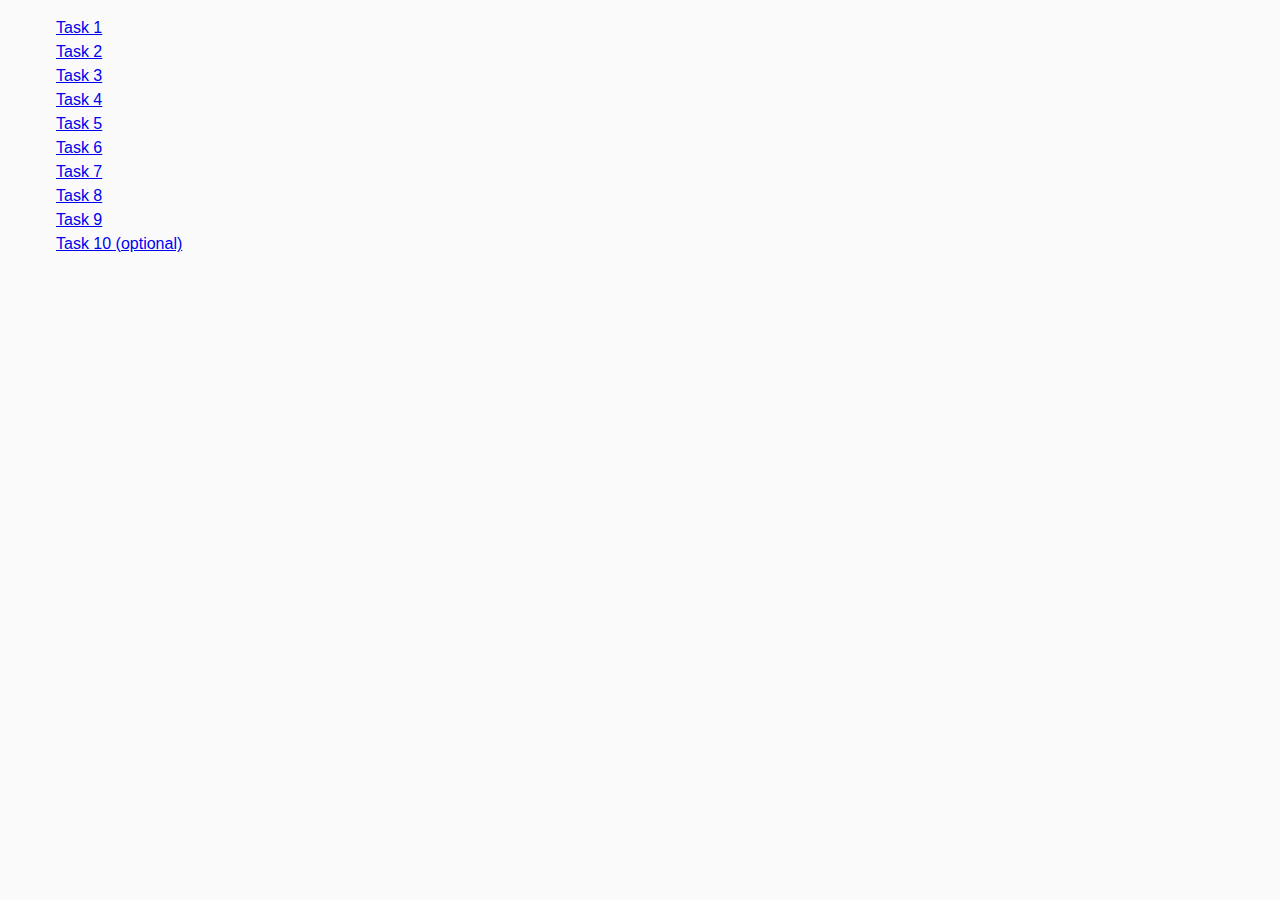
<file: index.html>
<!DOCTYPE html>
<html lang="ru">
  <head>
    <meta charset="UTF-8" />
    <meta http-equiv="X-UA-Compatible" content="IE=edge" />
    <meta name="viewport" content="width=device-width, initial-scale=1.0" />
    <title>Homework 6</title>
    <link rel="stylesheet" href="css/common.css" />
  </head>
  <body>
    <ul  class="task-list">
      <li class="task-list__item"><a href="task-01.html">Task 1</a></li>
      <li class="task-list__item"><a href="task-02.html">Task 2</a></li>
      <li class="task-list__item"><a href="task-03.html">Task 3</a></li>
      <li class="task-list__item"><a href="task-04.html">Task 4</a></li>
      <li class="task-list__item"><a href="task-05.html">Task 5</a></li>
      <li class="task-list__item"><a href="task-06.html">Task 6</a></li>
      <li class="task-list__item"><a href="task-07.html">Task 7</a></li>
      <li class="task-list__item"><a href="task-08.html">Task 8</a></li>
      <li class="task-list__item"><a href="task-09.html">Task 9</a></li>
      <li class="task-list__item"><a href="task-10.html">Task 10 (optional)</a></li>
    </ul>
  </body>
</html>
</file>
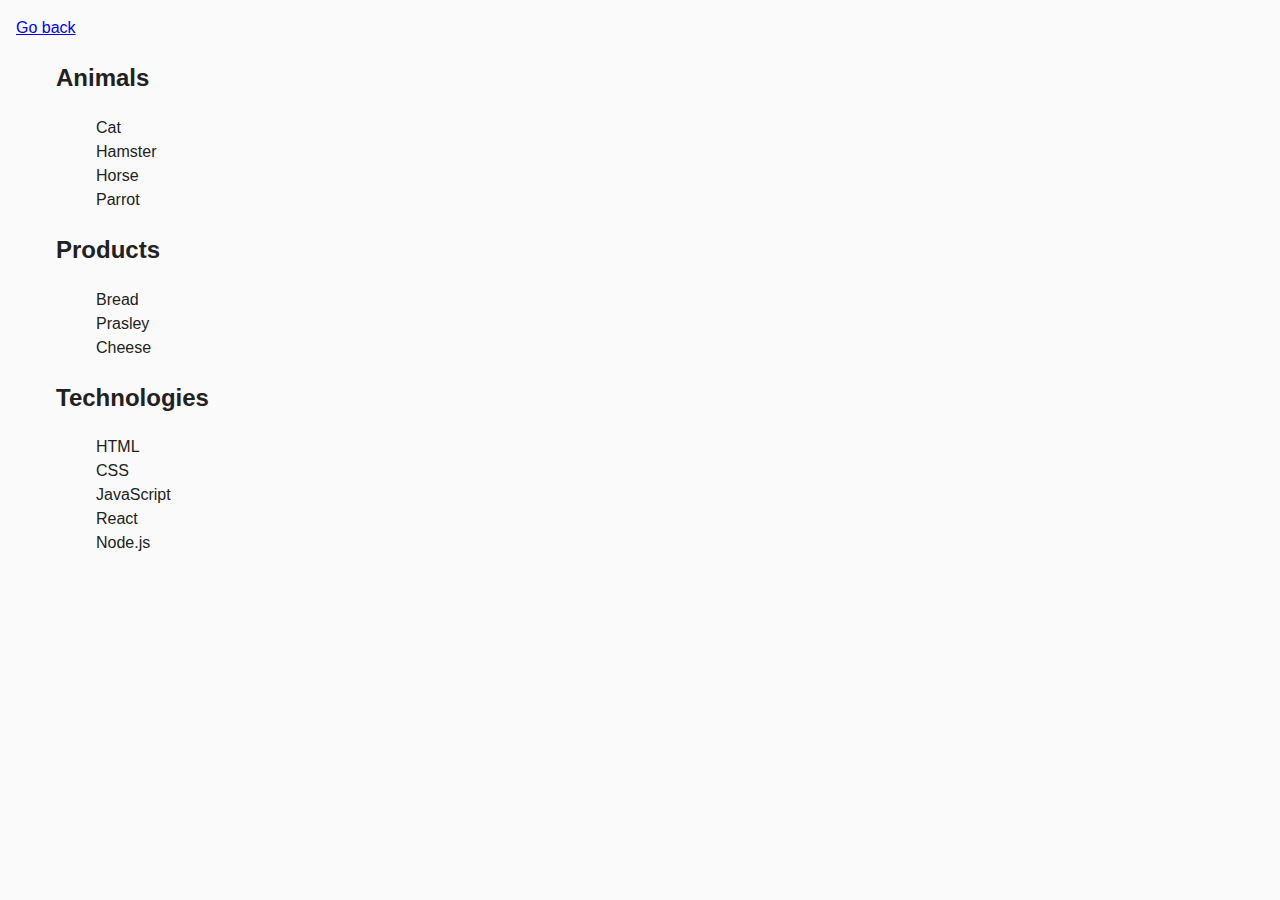
<file: task-01.html>
<!DOCTYPE html>
<html lang="ru">
  <head>
    <meta charset="UTF-8" />
    <meta http-equiv="X-UA-Compatible" content="IE=edge" />
    <meta name="viewport" content="width=device-width, initial-scale=1.0" />
    <title>Task 1</title>
    <link rel="stylesheet" href="css/common.css" />
  </head>
  <body>
    <p><a href="index.html">Go back</a></p>

    <ul id="categories">
      <li class="item">
        <h2>Animals</h2>

        <ul>
          <li>Cat</li>
          <li>Hamster</li>
          <li>Horse</li>
          <li>Parrot</li>
        </ul>
      </li>
      <li class="item">
        <h2>Products</h2>

        <ul>
          <li>Bread</li>
          <li>Prasley</li>
          <li>Cheese</li>
        </ul>
      </li>
      <li class="item">
        <h2>Technologies</h2>

        <ul>
          <li>HTML</li>
          <li>CSS</li>
          <li>JavaScript</li>
          <li>React</li>
          <li>Node.js</li>
        </ul>
      </li>
    </ul>

    <script src="js/task-01.js" type="module"></script>
  </body>
</html>
</file>
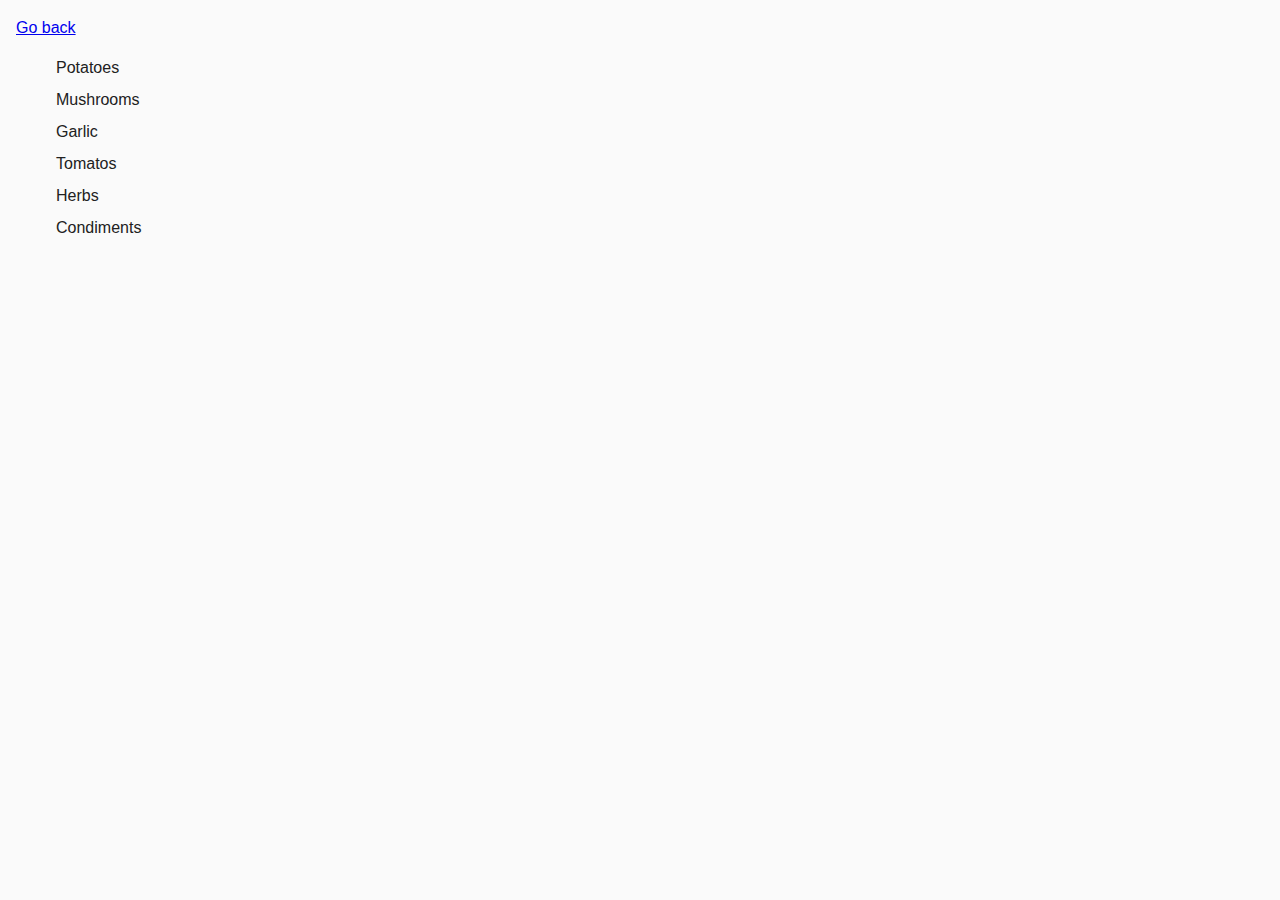
<file: task-02.html>
<!DOCTYPE html>
<html lang="ru">
  <head>
    <meta charset="UTF-8" />
    <meta http-equiv="X-UA-Compatible" content="IE=edge" />
    <meta name="viewport" content="width=device-width, initial-scale=1.0" />
    <title>Task 2</title>
    <link rel="stylesheet" href="css/common.css" />
    <style>
      .item {
        font-weight: 500;
      }

      .item:not(:last-child) {
        margin-bottom: 8px;
      }
    </style>
  </head>
  <body>
    <p><a href="index.html">Go back</a></p>

    <ul id="ingredients"></ul>

    <script src="js/task-02.js" type="module"></script>
  </body>
</html>
</file>
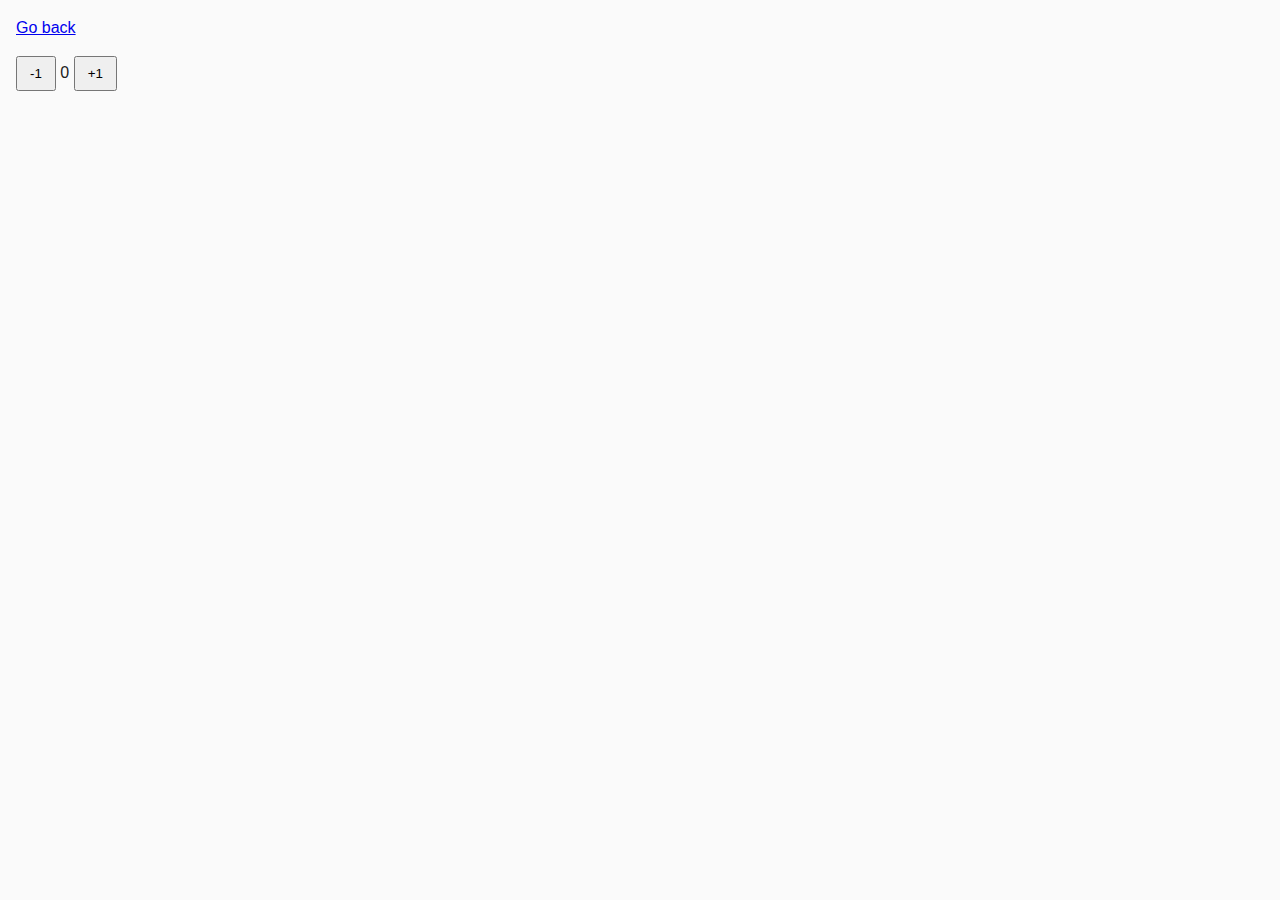
<file: task-04.html>
<!DOCTYPE html>
<html lang="ru">
  <head>
    <meta charset="UTF-8" />
    <meta http-equiv="X-UA-Compatible" content="IE=edge" />
    <meta name="viewport" content="width=device-width, initial-scale=1.0" />
    <title>Task 4</title>
    <link rel="stylesheet" href="css/common.css" />
  </head>
  <body>
    <p><a href="index.html">Go back</a></p>

    <div id="counter">
      <button type="button" data-action="decrement">-1</button>
      <span id="value">0</span>
      <button type="button" data-action="increment">+1</button>
    </div>

    <script src="js/task-04.js" type="module"></script>
  </body>
</html>
</file>
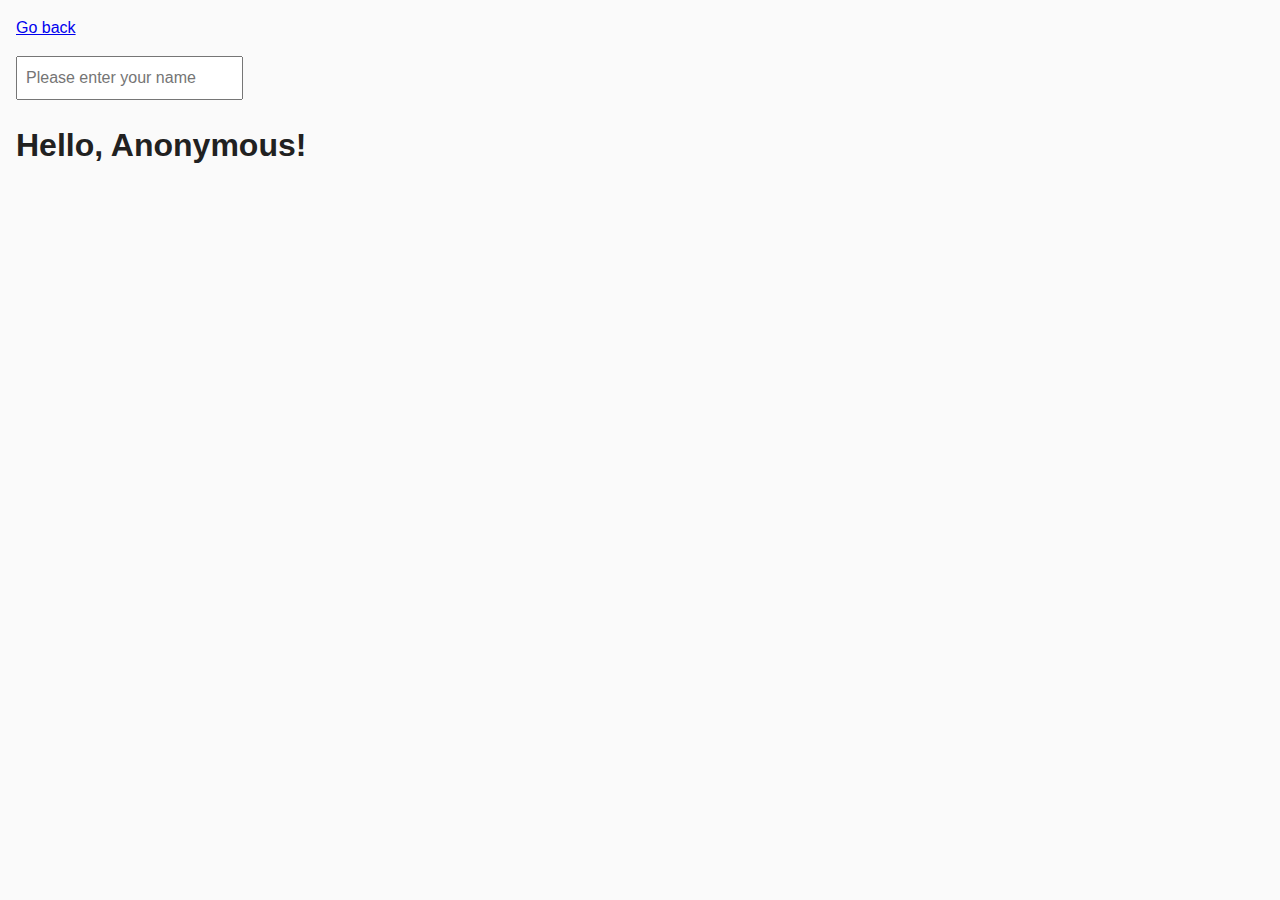
<file: task-05.html>
<!DOCTYPE html>
<html lang="ru">
  <head>
    <meta charset="UTF-8" />
    <meta http-equiv="X-UA-Compatible" content="IE=edge" />
    <meta name="viewport" content="width=device-width, initial-scale=1.0" />
    <title>Task 5</title>
    <link rel="stylesheet" href="css/common.css" />
  </head>
  <body>
    <p><a href="index.html">Go back</a></p>

    <input type="text" id="name-input" placeholder="Please enter your name" />
    <h1>Hello, <span id="name-output">Anonymous</span>!</h1>

    <script src="js/task-05.js" type="module"></script>
  </body>
</html>
</file>
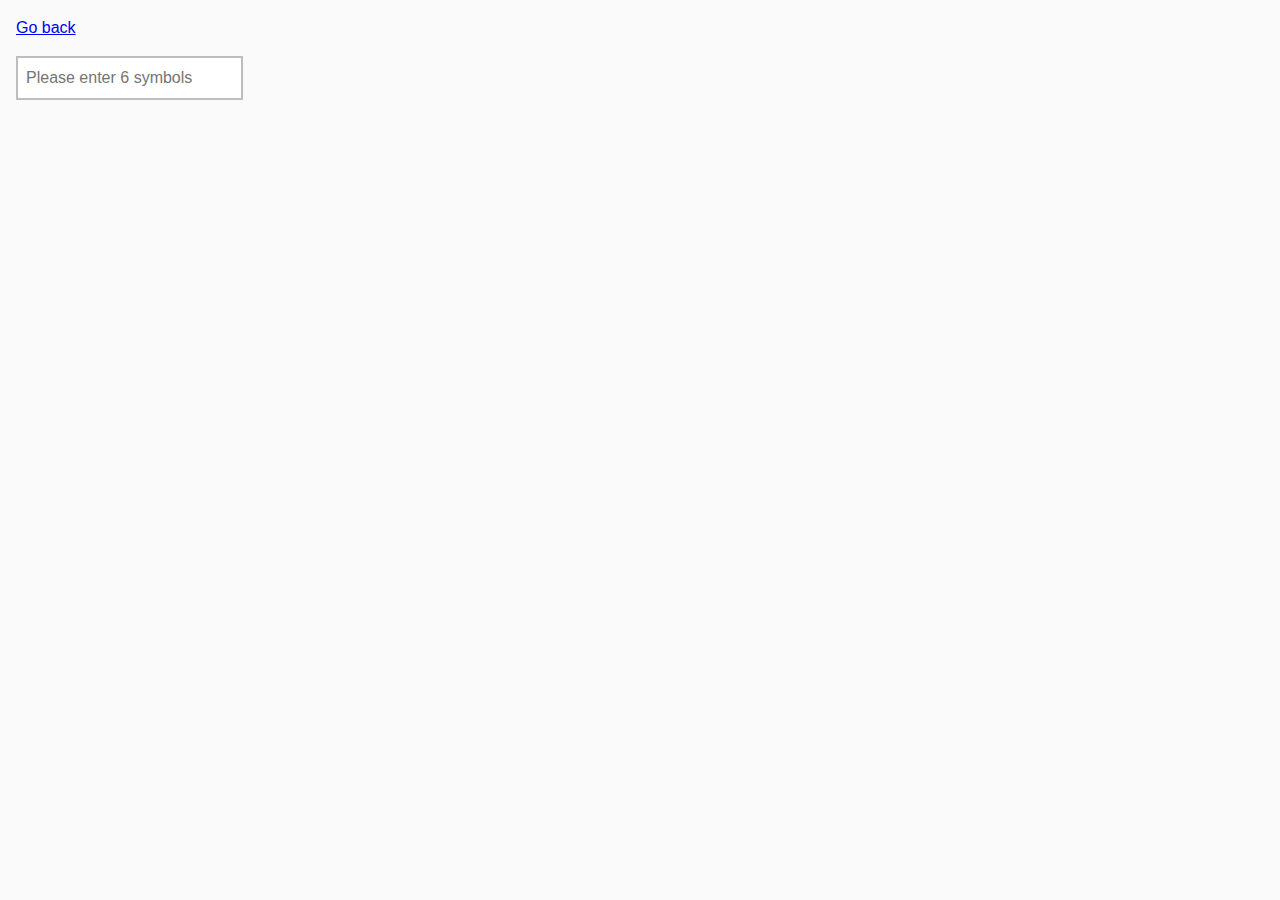
<file: task-06.html>
<!DOCTYPE html>
<html lang="ru">
  <head>
    <meta charset="UTF-8" />
    <meta http-equiv="X-UA-Compatible" content="IE=edge" />
    <meta name="viewport" content="width=device-width, initial-scale=1.0" />
    <title>Task 6</title>
    <link rel="stylesheet" href="css/common.css" />
    <style>
      #validation-input {
        border: 2px solid #bdbdbd;
      }

      #validation-input.valid {
        border-color: #4caf50;
      }

      #validation-input.invalid {
        border-color: #f44336;
      }
    </style>
  </head>
  <body>
    <p><a href="index.html">Go back</a></p>

    <input
      type="text"
      id="validation-input"
      data-length="6"
      placeholder="Please enter 6 symbols"
    />

    <script src="js/task-06.js" type="module"></script>
  </body>
</html>
</file>
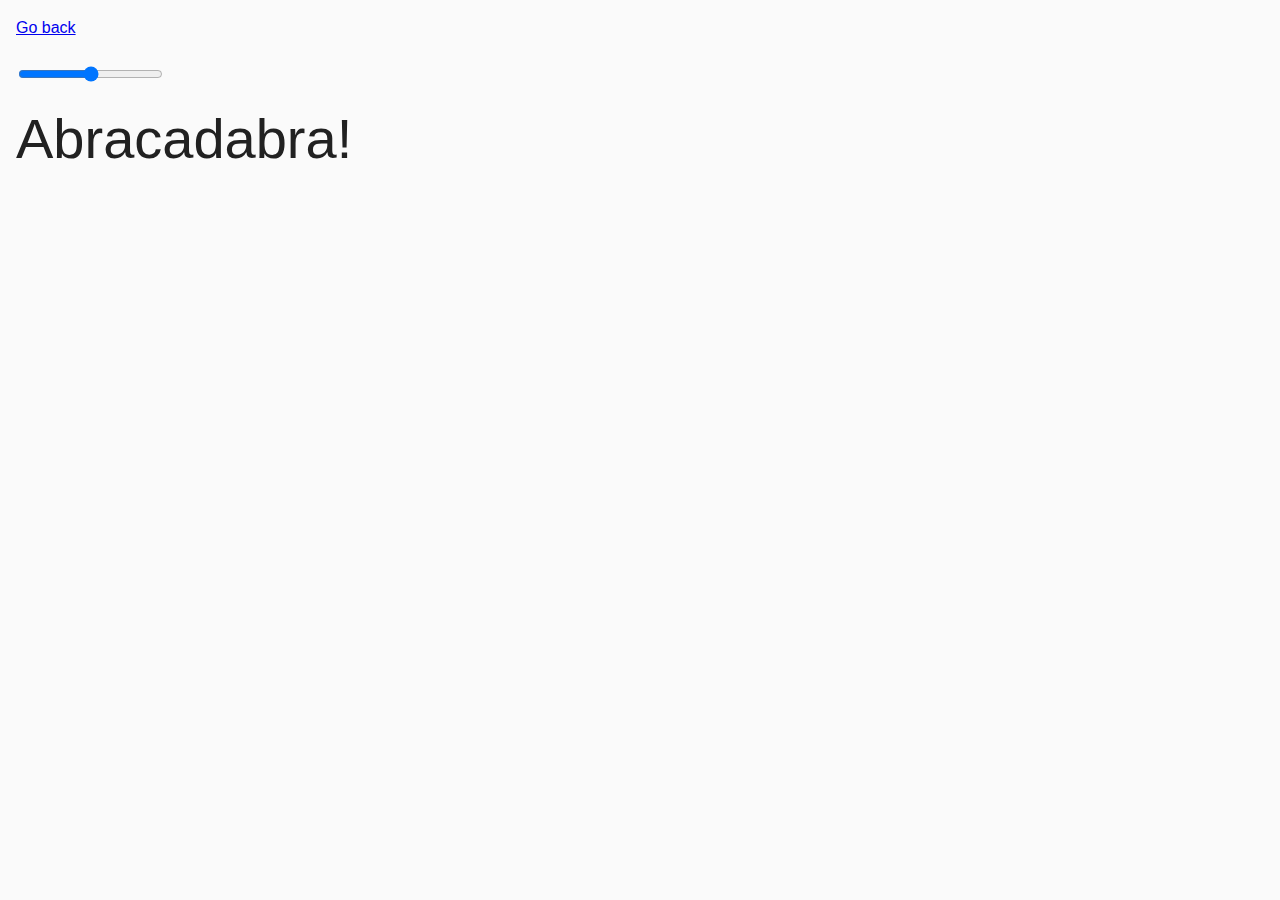
<file: task-07.html>
<!DOCTYPE html>
<html lang="ru">
  <head>
    <meta charset="UTF-8" />
    <meta http-equiv="X-UA-Compatible" content="IE=edge" />
    <meta name="viewport" content="width=device-width, initial-scale=1.0" />
    <title>Task 7</title>
    <link rel="stylesheet" href="css/common.css" />
  </head>
  <body>
    <p><a href="index.html">Go back</a></p>

    <input id="font-size-control" type="range" min="16" max="96" />
    <br />
    <span id="text">Abracadabra!</span>

    <script src="js/task-07.js" type="module"></script>
  </body>
</html>
</file>
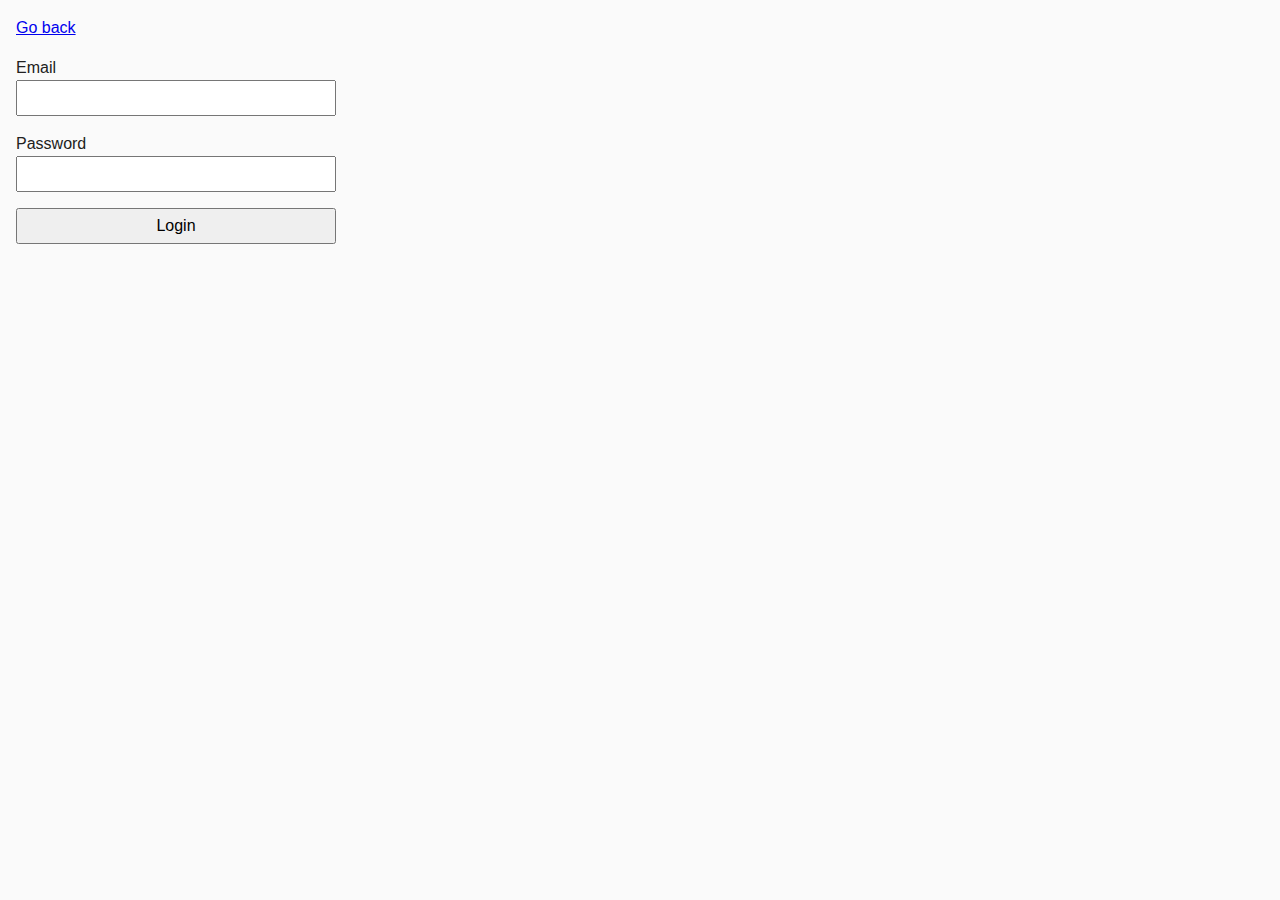
<file: task-08.html>
<!DOCTYPE html>
<html lang="ru">
  <head>
    <meta charset="UTF-8" />
    <meta http-equiv="X-UA-Compatible" content="IE=edge" />
    <meta name="viewport" content="width=device-width, initial-scale=1.0" />
    <title>Task 8</title>
    <link rel="stylesheet" href="css/common.css" />
    <style>
      .login-form {
        max-width: 320px;
        display: flex;
        flex-direction: column;
      }

      .login-form label {
        margin-bottom: 16px;
      }

      .login-form input,
      .login-form button {
        width: 100%;
        padding: 4px;
        font: inherit;
      }
    </style>
  </head>
  <body>
    <p><a href="index.html">Go back</a></p>

    <form class="login-form">
      <label>
        Email
        <input type="email" name="email" />
      </label>
      <label>
        Password
        <input type="password" name="password" />
      </label>
      <button type="submit">Login</button>
    </form>

    <script src="js/task-08.js" type="module"></script>
  </body>
</html>
</file>
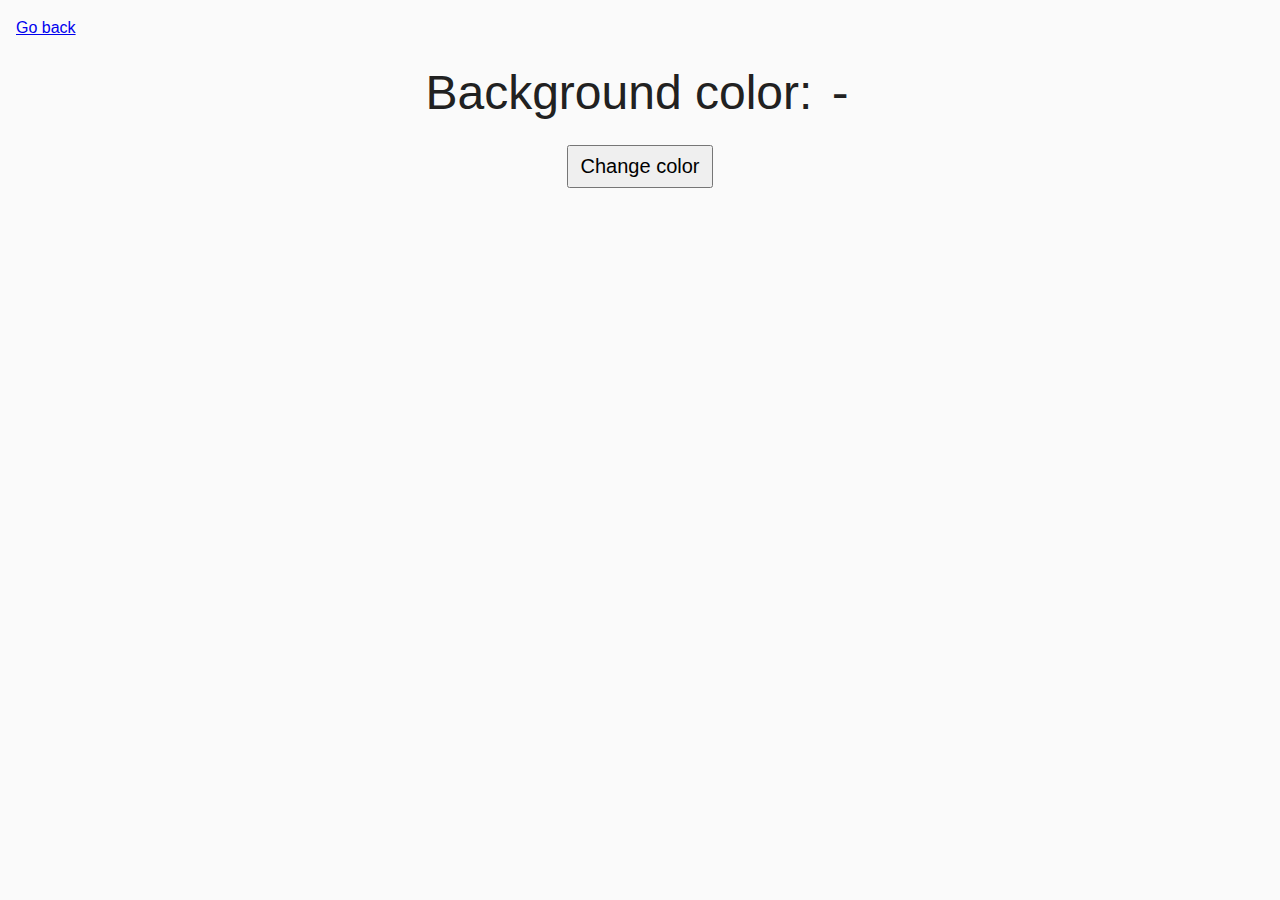
<file: task-09.html>
<!DOCTYPE html>
<html lang="ru">
  <head>
    <meta charset="UTF-8" />
    <meta http-equiv="X-UA-Compatible" content="IE=edge" />
    <meta name="viewport" content="width=device-width, initial-scale=1.0" />
    <title>Task 9</title>
    <link rel="stylesheet" href="css/common.css" />
    <style>
      .widget {
        text-align: center;
      }

      .widget p {
        margin-top: 0;
        margin-bottom: 16px;
        font-size: 48px;
      }

      .widget span {
        font-family: monospace;
      }

      .widget button {
        padding: 8px 12px;
        font-size: 20px;
        cursor: pointer;
      }
    </style>
  </head>
  <body>
    <p><a href="index.html">Go back</a></p>

    <div class="widget">
      <p>Background color: <span class="color">-</span></p>
      <button type="button" class="change-color">Change color</button>
    </div>

    <script src="js/task-09.js" type="module"></script>
  </body>
</html>
</file>
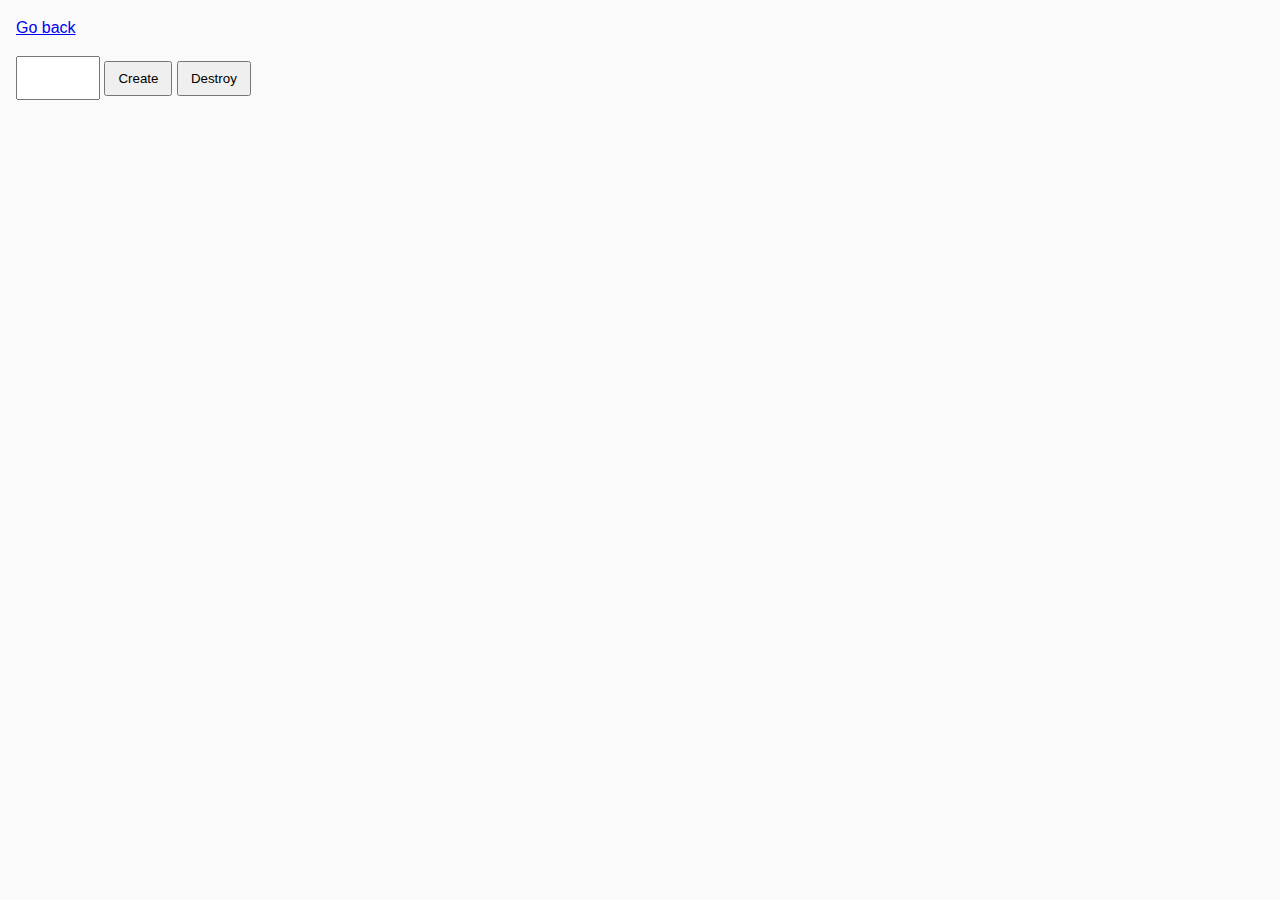
<file: task-10.html>
<!DOCTYPE html>
<html lang="ru">
  <head>
    <meta charset="UTF-8" />
    <meta http-equiv="X-UA-Compatible" content="IE=edge" />
    <meta name="viewport" content="width=device-width, initial-scale=1.0" />
    <title>Task 10 (optional)</title>
    <link rel="stylesheet" href="css/common.css" />
  </head>
  <body>
    <p><a href="index.html">Go back</a></p>

    <div id="controls">
      <input type="number" min="1" max="100" step="1" />
      <button type="button" data-create>Create</button>
      <button type="button" data-destroy>Destroy</button>
    </div>

    <div id="boxes"></div>

    <script src="js/task-10.js" type="module"></script>
  </body>
</html>
</file>
<file: css/common.css>
* {
  box-sizing: border-box;
}

body {
  margin: 16px;
  font-family: -apple-system, BlinkMacSystemFont, 'Segoe UI', Roboto, Oxygen,
    Ubuntu, Cantarell, 'Open Sans', 'Helvetica Neue', sans-serif;
  -webkit-font-smoothing: antialiased;
  -moz-osx-font-smoothing: grayscale;
  background-color: #fafafa;
  color: #212121;
  line-height: 1.5;
}

input {
  padding: 8px;
  font: inherit;
}

button {
  padding: 8px 12px;
  cursor: pointer;
}

ul {
  list-style: none;
}

img {
  display: block;
  max-width: 100%;
}

.gallery {
  display: flex;
}

.gallery__item:not(:last-child) {
  margin-right: 30px;
}

.gallery__item-img {
height: 180px;
}
</file>
